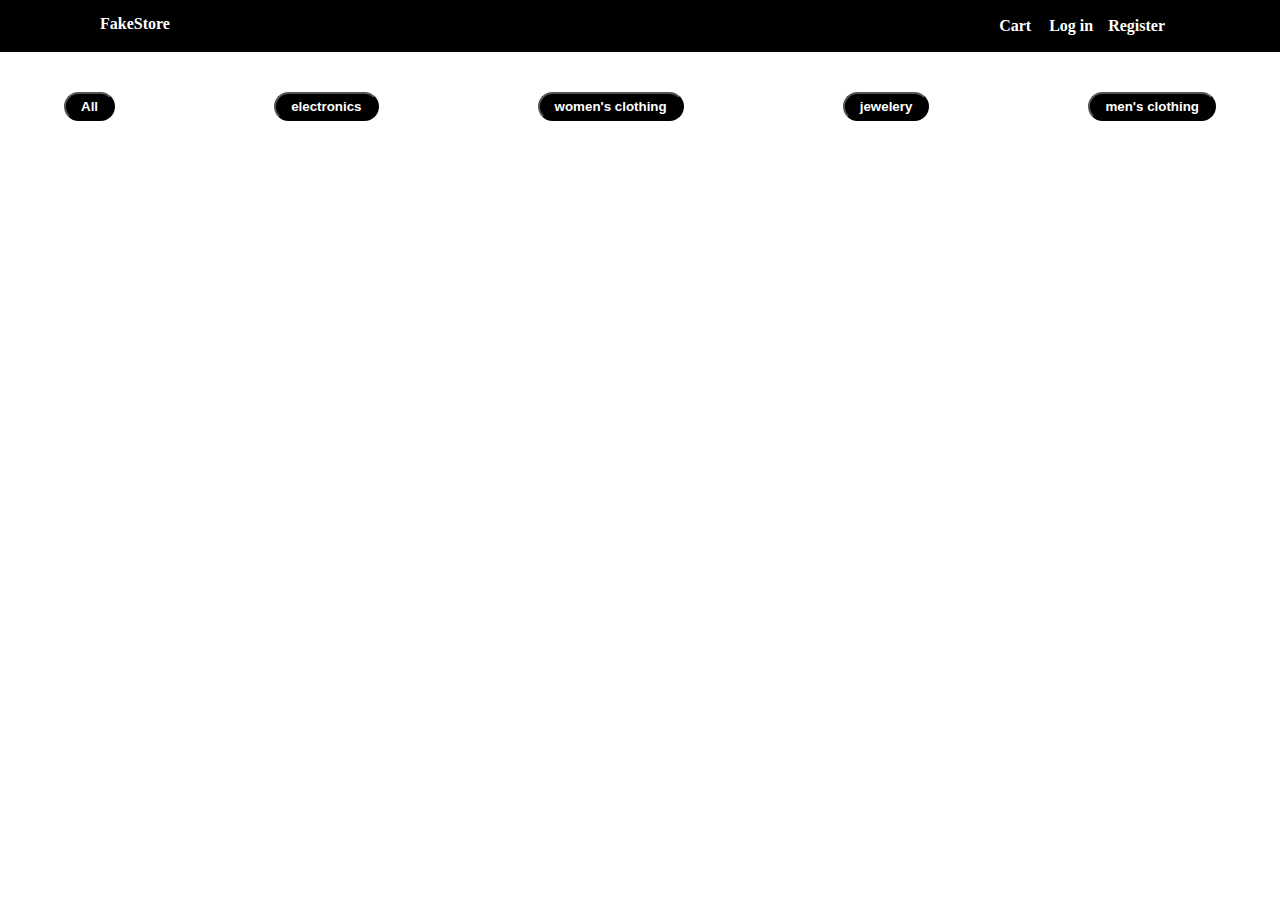
<file: index.html>
<!DOCTYPE html>
<html lang="en">
<head>
    <meta charset="UTF-8">
    <meta name="viewport" content="width=device-width, initial-scale=1.0">
    <title>Document</title>
    <link rel="stylesheet" href="./css/index.css">
</head>
<body>
    <div class="navbar">
        <div class="logo"><a href="./index.html">FakeStore</a></div>
        <div class="right_bar">
            <div class="cart">
                <a href="./cart.html">Cart</a>
                <div class="cartItems">

                </div>
            </div>
            <div class="login">
                <a href="./login.html">Log in</a>                    
            </div>
            <div class="register">
                <a href="./register.html">Register</a>
            </div>

            <div id="userInfo">

            </div>
        </div>
    </div>
    <div class="home">
        <div class="main">
            <div class="categories">
                <input type="submit" id="all" value="All" name="product_card">
                <input type="submit" id="electronics" value="electronics" name="true">
                <input type="submit" id="women's clothing" value="women's clothing" name="true">
                <input type="submit" id="jewelery" value="jewelery" name="true">
                <input type="submit" id="men's clothing" value="men's clothing" name="true">
            </div>

            <div class="products" id="products">

            </div>
        </div>
    </div>
    <script src="./Js/index.js"></script>
    <!-- <script src="./Js/cart.js"></script> -->
</body>
</html>
</file>
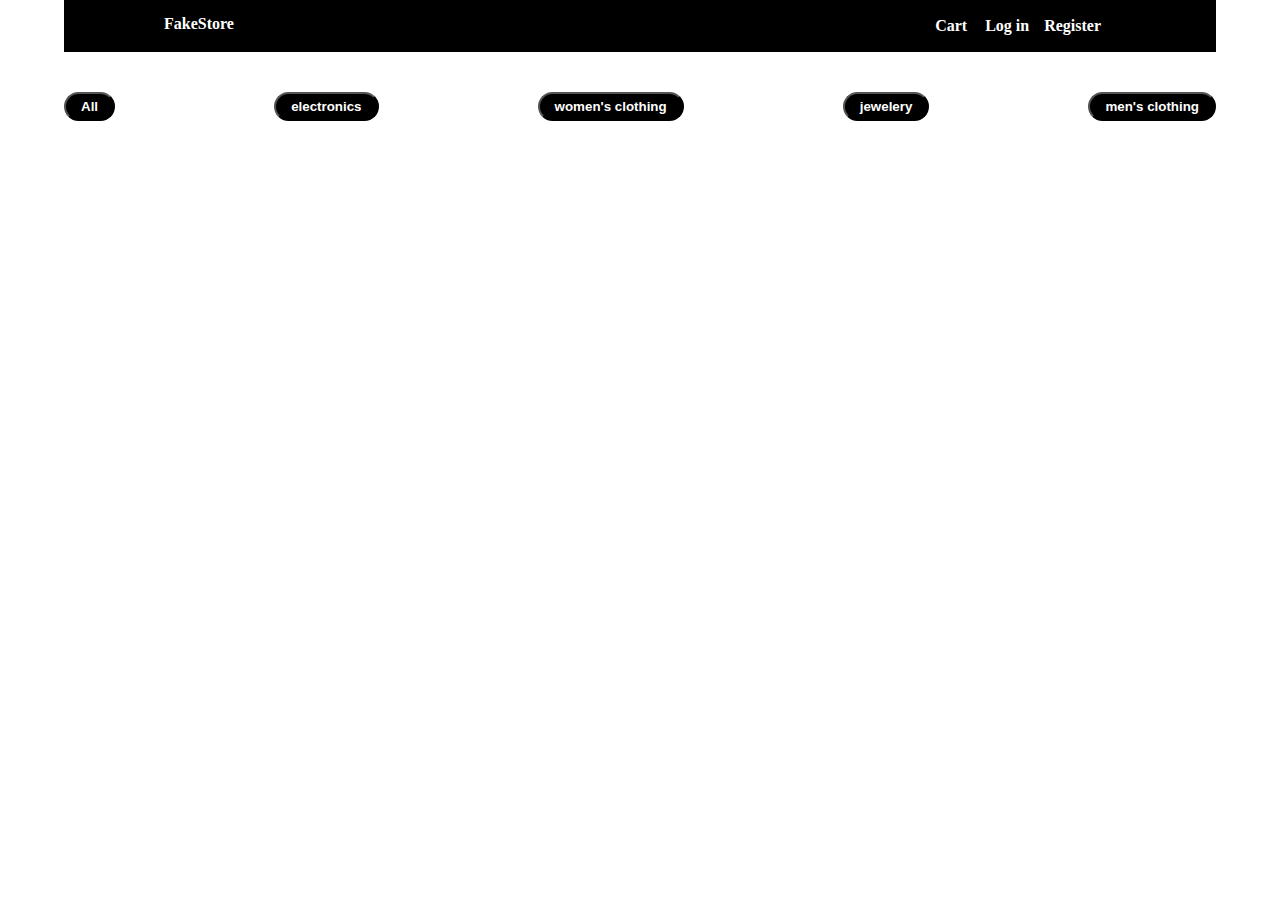
<file: html/index.html>
<!DOCTYPE html>
<html lang="en">
<head>
    <meta charset="UTF-8">
    <meta name="viewport" content="width=device-width, initial-scale=1.0">
    <title>Document</title>
    <link rel="stylesheet" href="../css/index.css">
</head>
<body>
    <div class="home">
        <div class="navbar">
            <div class="logo">FakeStore</div>
            <div class="right_bar">
                <div class="cart">
                    <a href="./cart.html">Cart</a>
                    <div class="cartItems">

                    </div>
                </div>
                <div class="login">
                    <a href="./login.html">Log in</a>                    
                </div>
                <div class="register">
                    <a href="./register.html">Register</a>
                </div>

                <div id="userInfo">

                </div>
            </div>
        </div>

        <div class="main">
            <div class="categories">
                <input type="submit" id="all" value="All" name="product_card">
                <input type="submit" id="electronics" value="electronics" name="true">
                <input type="submit" id="women's clothing" value="women's clothing" name="true">
                <input type="submit" id="jewelery" value="jewelery" name="true">
                <input type="submit" id="men's clothing" value="men's clothing" name="true">
            </div>

            <div class="products" id="products">

            </div>
        </div>
    </div>
    <script src="../Js/index.js"></script>
    <script src="../Js/cart.js"></script>
</body>
</html>
</file>
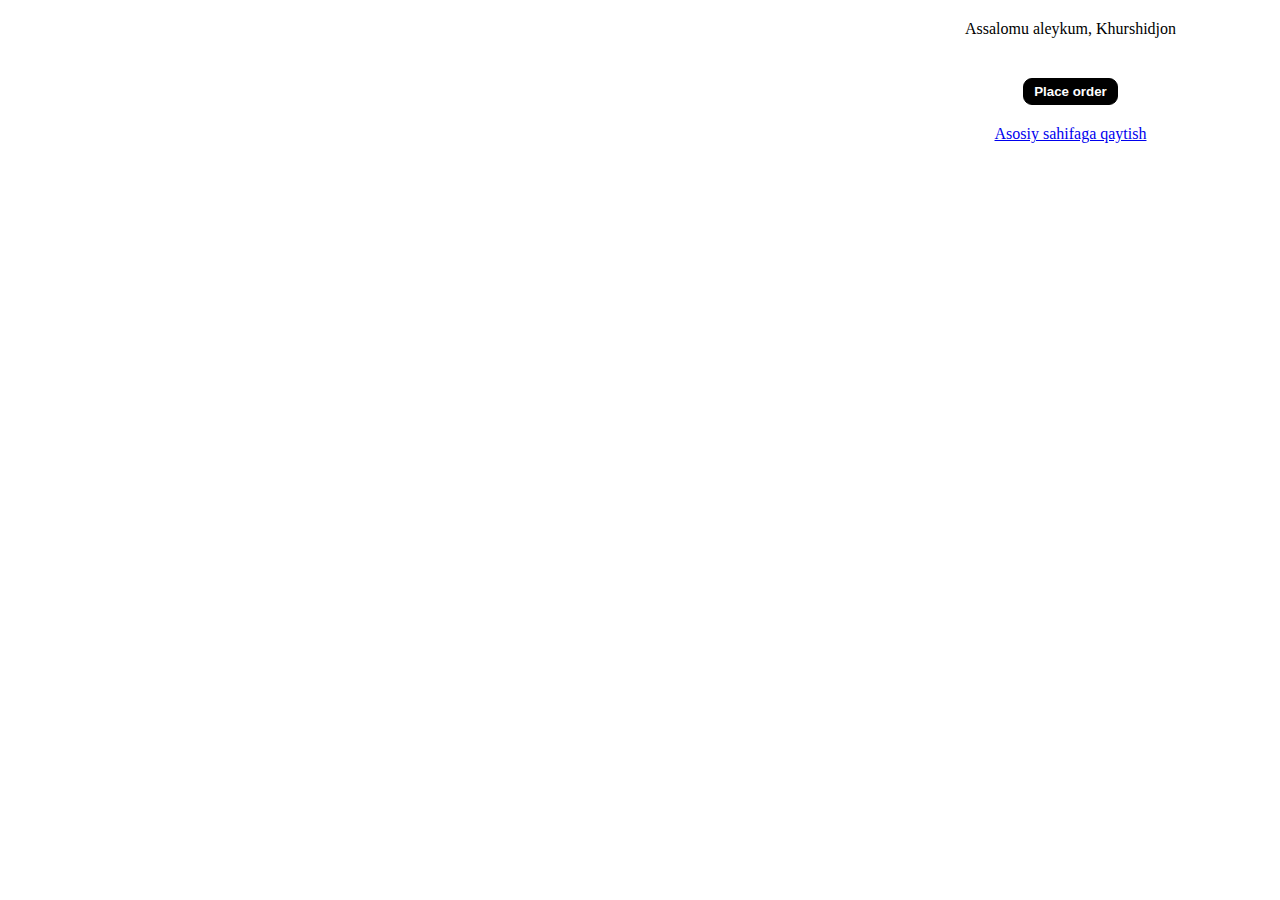
<file: cart.html>
<!DOCTYPE html>
<html lang="en">
<head>
    <meta charset="UTF-8">
    <meta name="viewport" content="width=device-width, initial-scale=1.0">
    <title>Document</title>
    <link rel="stylesheet" href="./css/cart.css">
</head>
<body>
    <script defer src="./Js/cart.js"></script>

    <div class="cart_main">
        <div class="items_page">

        </div>

        <div class="user_page">
            <div class="user_data">
                <div class="username">
                    Assalomu aleykum, Khurshidjon
                </div>

            </div>
            <div class ="cart_calculator">
                <div class="items_number"> 
                </div>
                <div class="total_cost">
                    
                </div>
                <button id="place_order">
                    Place order
                </button>                
            </div>
            <a href="./index.html">Asosiy sahifaga qaytish</a>
        </div>
    </div>
</body>
</html>
</file>
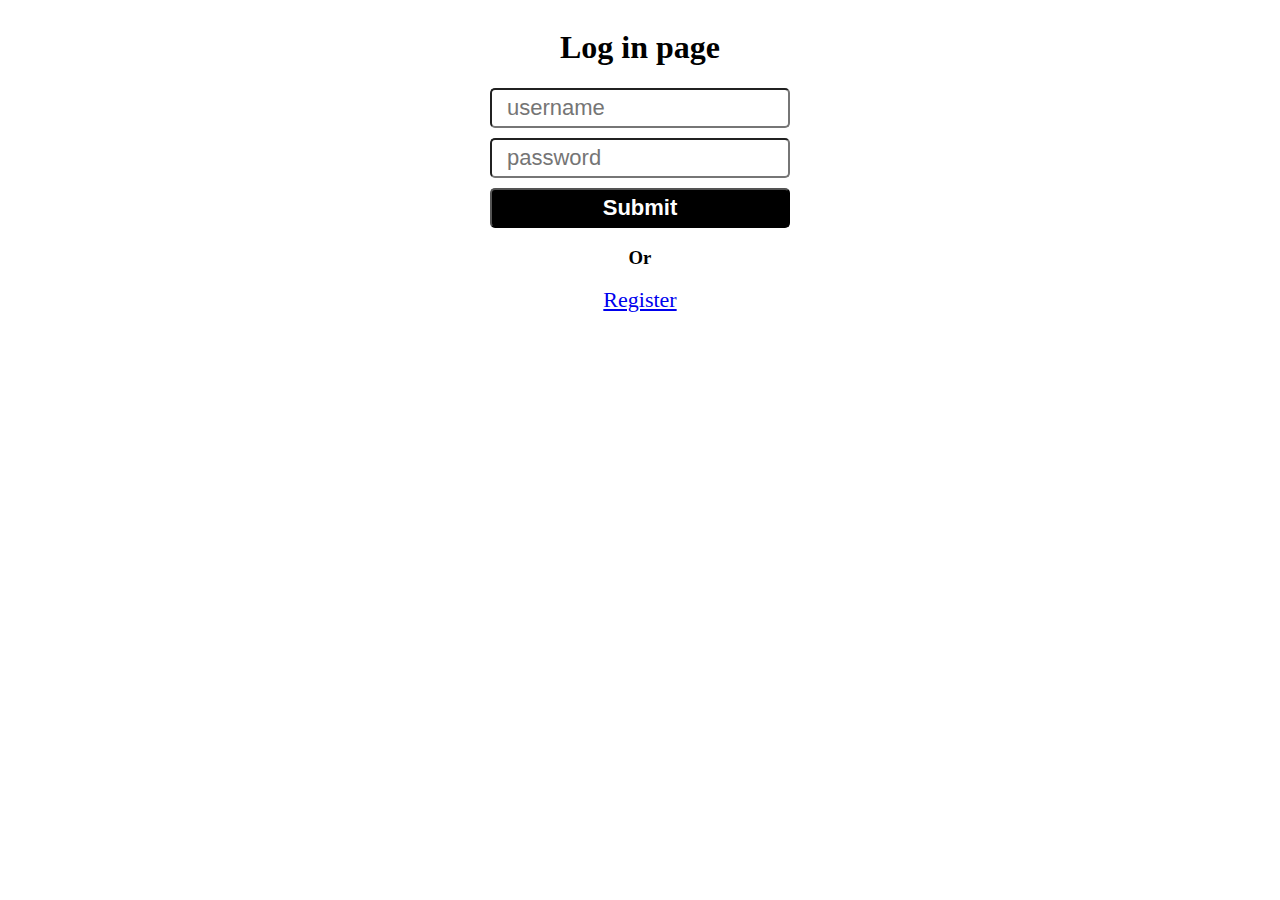
<file: login.html>
<!DOCTYPE html>
<html lang="en">
<head>
    <meta charset="UTF-8">
    <meta name="viewport" content="width=device-width, initial-scale=1.0">
    <title>Document</title>
    <link rel="stylesheet" href="./css/login.css">
</head>
<body>
    <h1>Log in page</h1>
    <form id="login">
        <input type="text" placeholder="username" name="username">
        <input type="password" placeholder="password" name="password">
        <input type="submit" class="button">
    </form>
    <h3>Or</h3>
    <a href="./register.html">Register</a>
    <script src="./Js/login.js"></script>
</body>
</html>
</file>
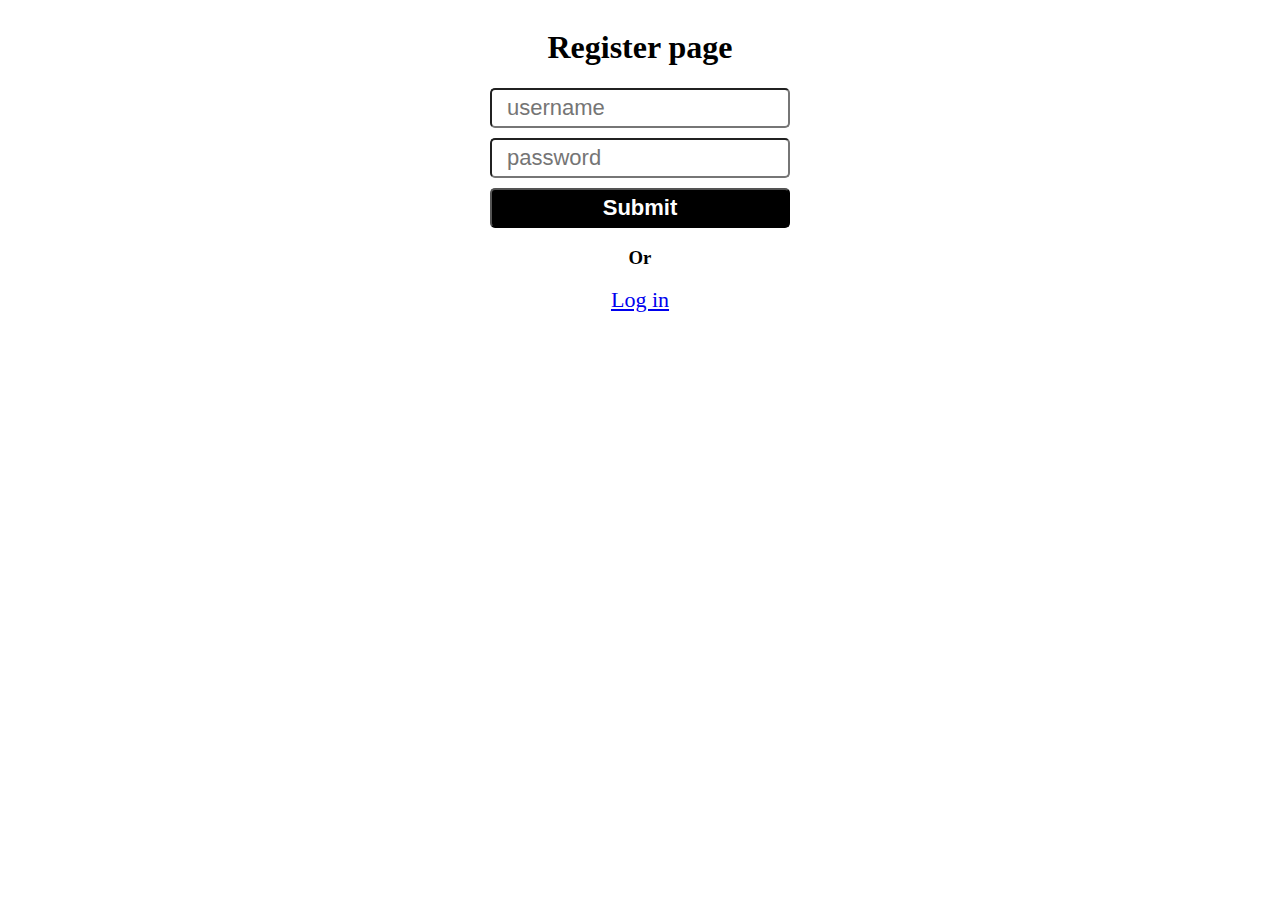
<file: register.html>
<!DOCTYPE html>
<html lang="en">
<head>
    <meta charset="UTF-8">
    <meta name="viewport" content="width=device-width, initial-scale=1.0">
    <title>Document</title>
    <link rel="stylesheet" href="./css/login.css">
</head>
<body>
    <h1>Register page</h1>
    <form id="postForm" method="post">
        <input type="text" placeholder="username" name="username">
        <input type="password" placeholder="password" name="password">
        <input type="submit" class="button">
    </form>
    <h3>Or</h3>
    <a href="./login.html" id="login">Log in</a>
    <script src="./Js/register.js"></script>
</body>
</html>
</file>
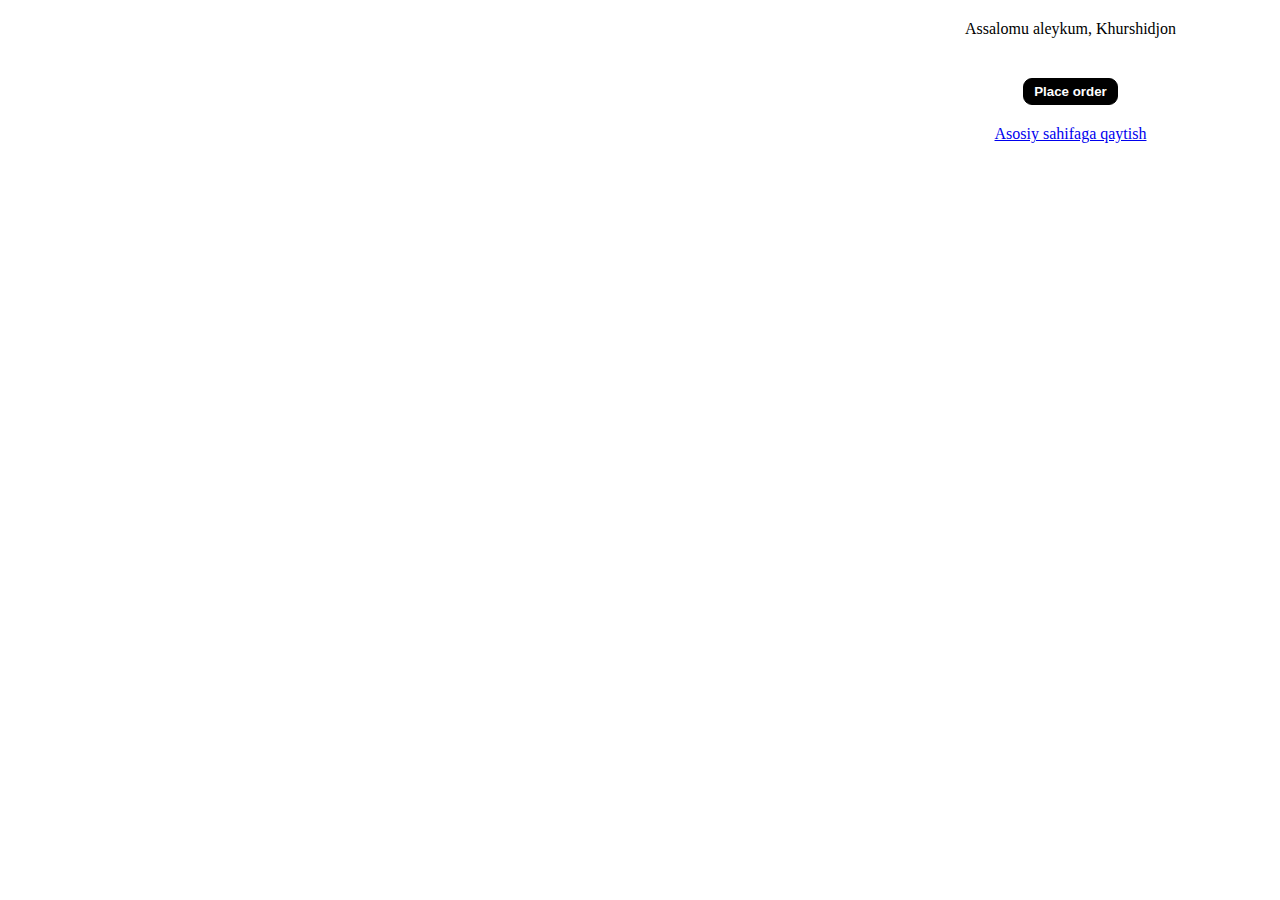
<file: html/cart.html>
<!DOCTYPE html>
<html lang="en">
<head>
    <meta charset="UTF-8">
    <meta name="viewport" content="width=device-width, initial-scale=1.0">
    <title>Document</title>
    <link rel="stylesheet" href="../css/cart.css">
</head>
<body>
    <script defer src="../Js/cart.js"></script>

    <div class="cart_main">
        <div class="items_page">

        </div>

        <div class="user_page">
            <div class="user_data">
                <div class="username">
                    Assalomu aleykum, Khurshidjon
                </div>

            </div>
            <div class ="cart_calculator">
                <div class="items_number"> 
                </div>
                <div class="total_cost">
                    
                </div>
                <button>
                    Place order
                </button>                
            </div>
            <a href="../html/index.html">Asosiy sahifaga qaytish</a>
        </div>
    </div>
</body>
</html>
</file>
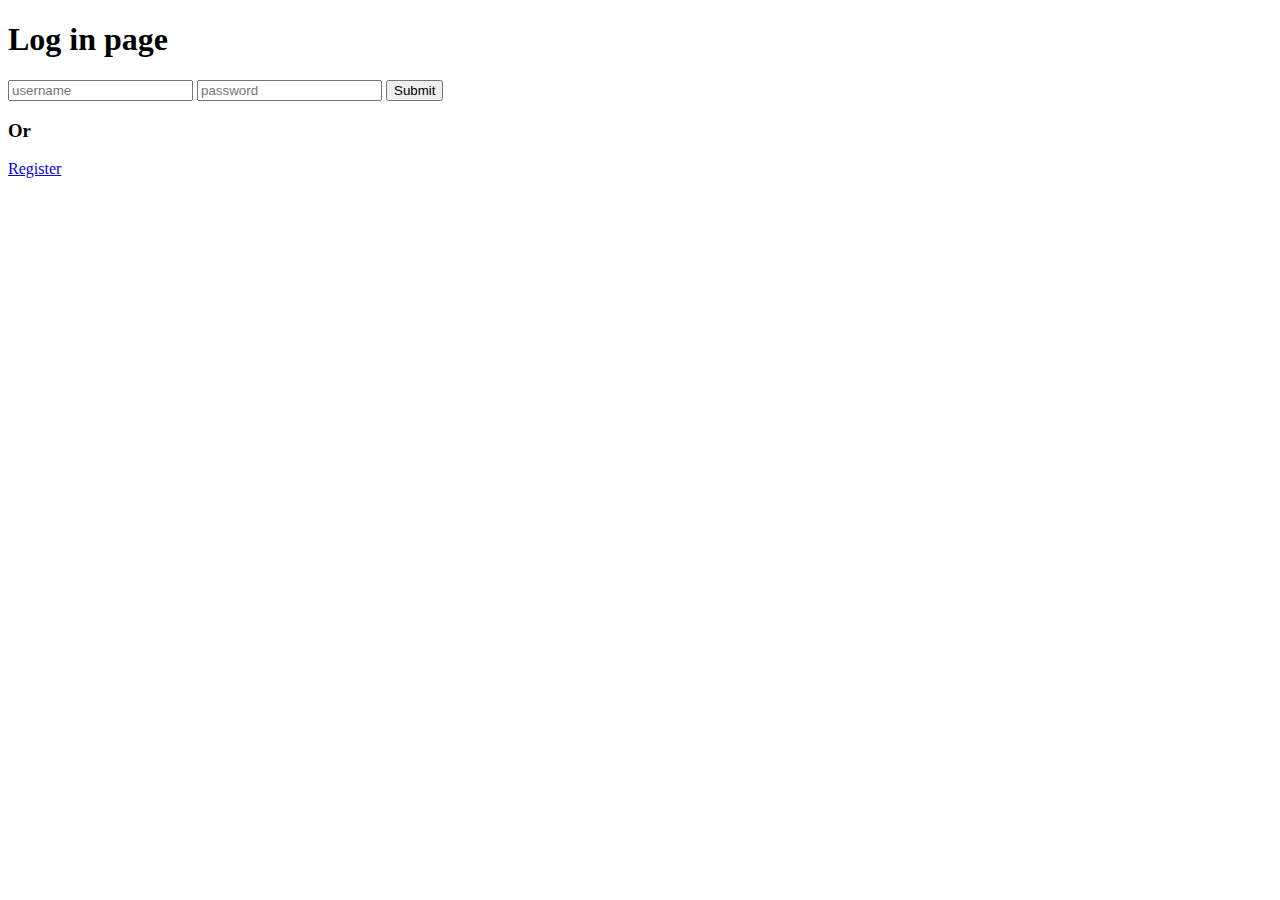
<file: html/login.html>
<!DOCTYPE html>
<html lang="en">
<head>
    <meta charset="UTF-8">
    <meta name="viewport" content="width=device-width, initial-scale=1.0">
    <title>Document</title>
</head>
<body>
    <h1>Log in page</h1>
    <form id="login" method="post">
        <input type="text" placeholder="username" name="username">
        <input type="password" placeholder="password" name="password">
        <input type="submit">
    </form>
    <h3>Or</h3>
    <a href="../html/register.html">Register</a>

    <script src="../Js/login.js"></script>
</body>
</html>
</file>
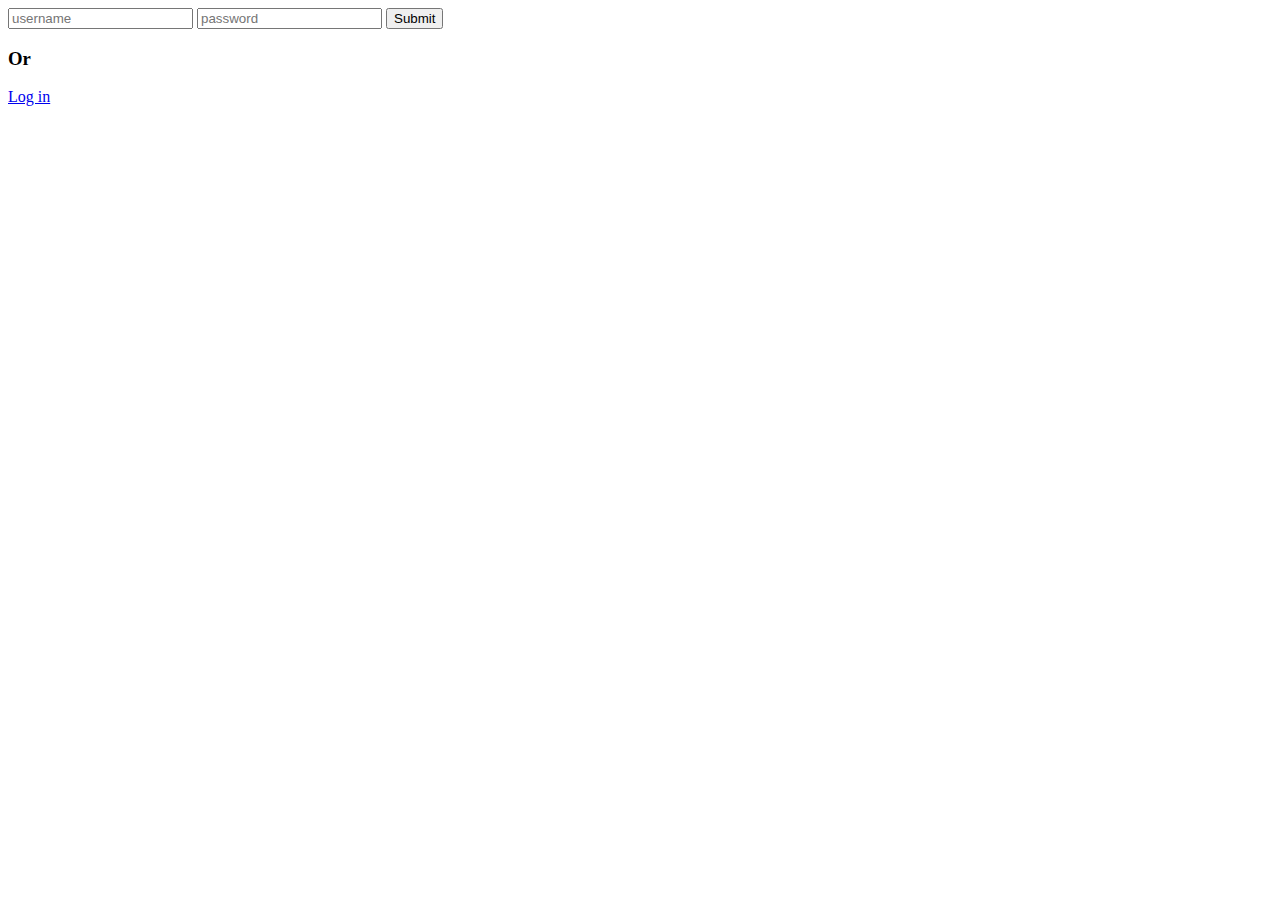
<file: html/register.html>
<!DOCTYPE html>
<html lang="en">
<head>
    <meta charset="UTF-8">
    <meta name="viewport" content="width=device-width, initial-scale=1.0">
    <title>Document</title>
</head>
<body>
    <form id="postForm" method="post">
        <input type="text" placeholder="username" name="username">
        <input type="password" placeholder="password" name="password">
        <input type="submit">
    </form>
    <h3>Or</h3>
    <a href="../html/login.html" id="login">Log in</a>
    <script src="../Js/register.js"></script>
</body>
</html>
</file>
<file: css/index.css>
*{
    margin: 0;
    padding: 0;
    box-sizing: border-box;
}
a {
    text-decoration: none;
    color: inherit;
}
.home{
    display: flex;
    flex-direction: column;
    width: 90%;
    margin: 0 auto;
}

.navbar {
    display: flex;
    flex-wrap: wrap;
    justify-content: space-between;
    position: sticky;
    top: 0;
    background-color: black;
    padding: 15px 100px;
    color: white;
    font-weight: 900;
}

.right_bar {
    display: flex;
    align-items: center;
    gap: 15px;
    justify-content: space-between;
}

.main {
    display: flex;
    flex-direction: column;
    padding: 25px 0;
}

.categories {
    display: flex;
    flex-wrap: wrap;
    gap: 15px;
    justify-content: space-between;
    padding: 15px 0;
}
.categories input {
    cursor: pointer;
    background-color: black;
    color: white;
    padding: 5px 15px;
    border-radius: 15px;
    font-weight: 800;
}

.categories input:hover {
    background-color: white;
    color: black;
}

.products {
    display: flex;
    justify-content: space-between;
    gap: 25px;
    flex-wrap: wrap;
}

.product_card {
    display: flex;
    flex-direction: column;
    gap: 15px;
    width: 250px;
    height: fit-content;
    border: 1px solid red;
    border-radius: 15px;
    padding: 15px;
    box-shadow: 2px 2px 3px black, -2px -2px 3px black;
}

.buyBtn {
    background-color: yellow;
    width: fit-content;
    padding: 5px 25px;
    cursor: pointer;
    color: red;
    font-weight: 800;
    border: 2px solid red;
    border-radius: 7.5px;
}

.buyBtn:hover {
    background: white;
}

img{
    width: 100%;
    height: 100%;
}

.product_img {
    height: 250px;
    object-fit: cover;
    cursor: pointer;
    transition-duration: 2s;
}
.product_img:hover {
     transform: scale(1.2);
     border: 1px solid black;
}

.cart {
    display: flex;
    align-items: center;
    gap: 5px;
    cursor: pointer;
    padding: 2px 3px;
    transition-timing-function: ease-in-out;
}

.cart:hover{
    background-color: rgba(0, 26, 128, 0.311);
    transform:scale(1.5);
}

.cartItems {
    display: none;
    justify-content: center;
    align-items: center;
    font-weight: 800;
    padding: 1px 7px;
    border-radius: 50%;
    border: 1px solid green;
}
</file>
<file: css/cart.css>
*{
    margin: 0;
    padding: 0;
    box-sizing: border-box;
}

img {
    width: 100%;
    height: 100%;
    object-fit: cover;
}

.cart_main{
    display: flex;
    flex-wrap: wrap;
    justify-content: space-between;
    padding: 15px 25px;
}

.items_page {
    display: flex;
    flex-direction: column;
    gap: 5px;
    width: 70%;
}

.item_card {
    display: flex;
    flex-wrap: wrap;
    align-items: center;
    gap: 25px;
    padding: 5px 10px;
    border: 1px solid black;
    border-radius: 15px;
}

.item_img {
    width: 250px;
}
.item_counter {
    display: flex;
    align-items: center;
    gap: 10px;
}
.user_page {
    width: 30%;
    max-height: 500px;
    padding: 5px 10px;
    display: flex;
    flex-direction: column;
    gap: 20px;
    align-items: center;
}
.cart_calculator {
    display: flex;
    flex-direction: column;
    gap: 10px;
}

button {
    padding: 5px 10px;
    background-color: black;
    color: white;
    cursor: pointer;
    outline: none;
    border: 1px solid black;
    border-radius: 9px;
    font-weight: 800;
}

button:hover {
    background-color: white;
    color: black;
}
</file>
<file: css/login.css>
body {
    display: flex;
    flex-direction: column;
    align-items: center;
}
form {
    display: flex;
    flex-direction: column;
    max-width: 300px;
    gap: 10px;
}
input {
    border-radius: 5px;
    padding: 5px 15px;
    font-size: 22px;
}
.button {
    padding: 5px;
    background-color: black;
    color: white;
    font-weight: 800;
    cursor: pointer;
}

.button:hover {
    background-color: white;
    color: black;
}
a {
    font-size: 22px;
}
</file>
